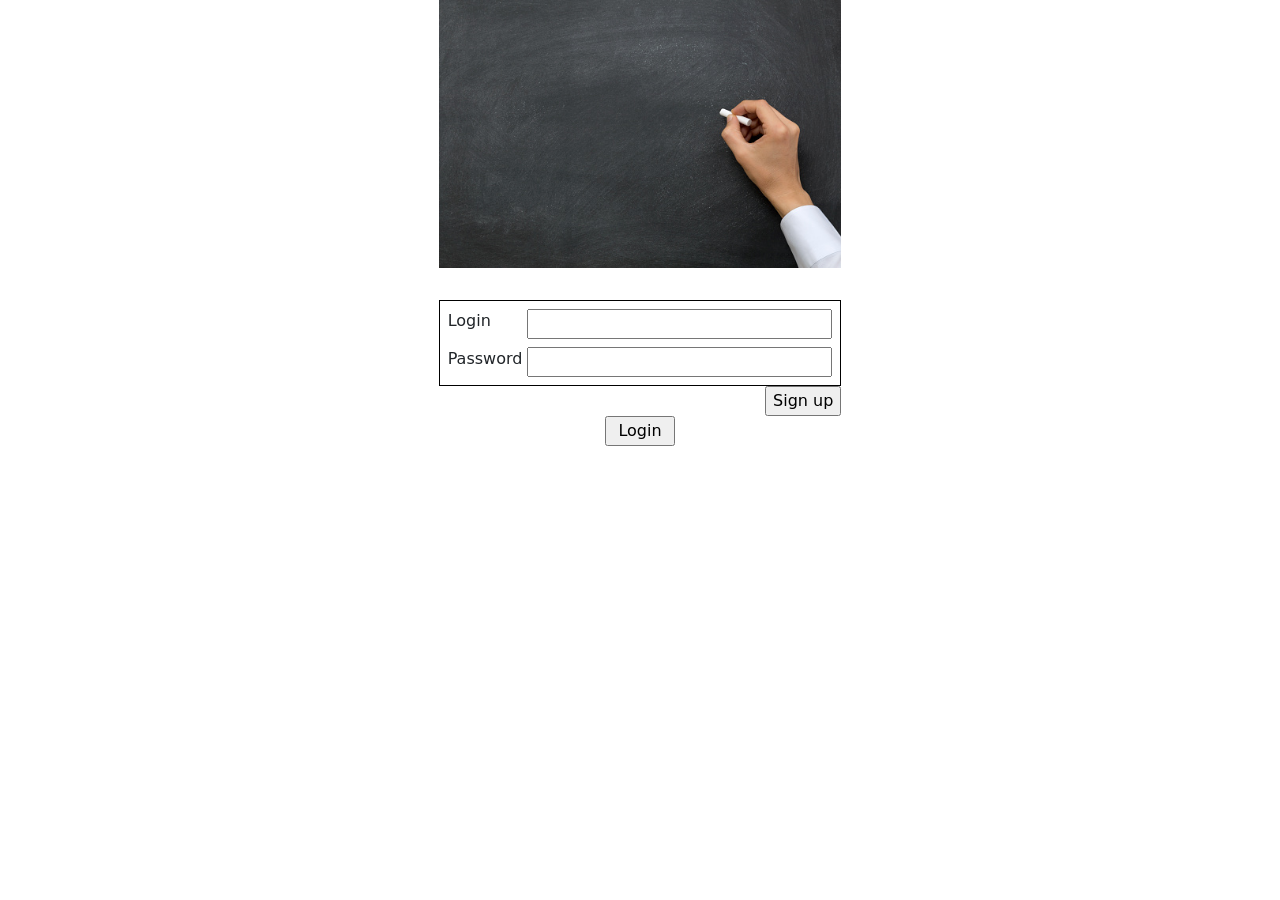
<file: public/html/index.html>
<!DOCTYPE html>
<html lang="en">
  <head>
    <meta charset="utf-8">
    <link rel="stylesheet" href="../css/index.css">
    <link rel="stylesheet" href="../css/bootstrap/bootstrap.min.css">
    <title>
      Chalkboard
    </title>
  </head>
  <body>
    <div class="container-fluid">
      <header class="row">
        <div class="col-12 offset-md-3 col-md-6 offset-lg-4 col-lg-4">
          <img src="../img/chalkboard.jpg" alt="page logo">
        </div>
      </header>      
      <div class="row" id="mainPanel">
        <div class="col-12 offset-md-3 col-md-6 offset-lg-4 col-lg-4">
          <form id="loginForm">
            <div id="credentials">
              <div id="login">
                <label for="loginInput">Login</label>
                <input id="loginInput" type="text" name="login">
              </div>
              <div id="password">
                <label for="passwordInput">Password</label>
                <input id="passwordInput" type="password" name="password">
              </div>
            </div>
          </form>
          <div id="signUp">
            <form action="signup.html">
              <input type="submit" id="signUpButton" value="Sign up">
            </form>
          </div>
          <div id="loginControl">
            <input type="button" id="loginButton" value="Login" 
              onclick="login()">
          </div>
          <div id="messages" class="text-center">
            <label id="messageLabel"></label>
          </div>
        </div>
      </div>
    </div>

    <script src="../js/common.js"></script>
    <script src="../js/index.js"></script>
  </body>
</html>
</file>
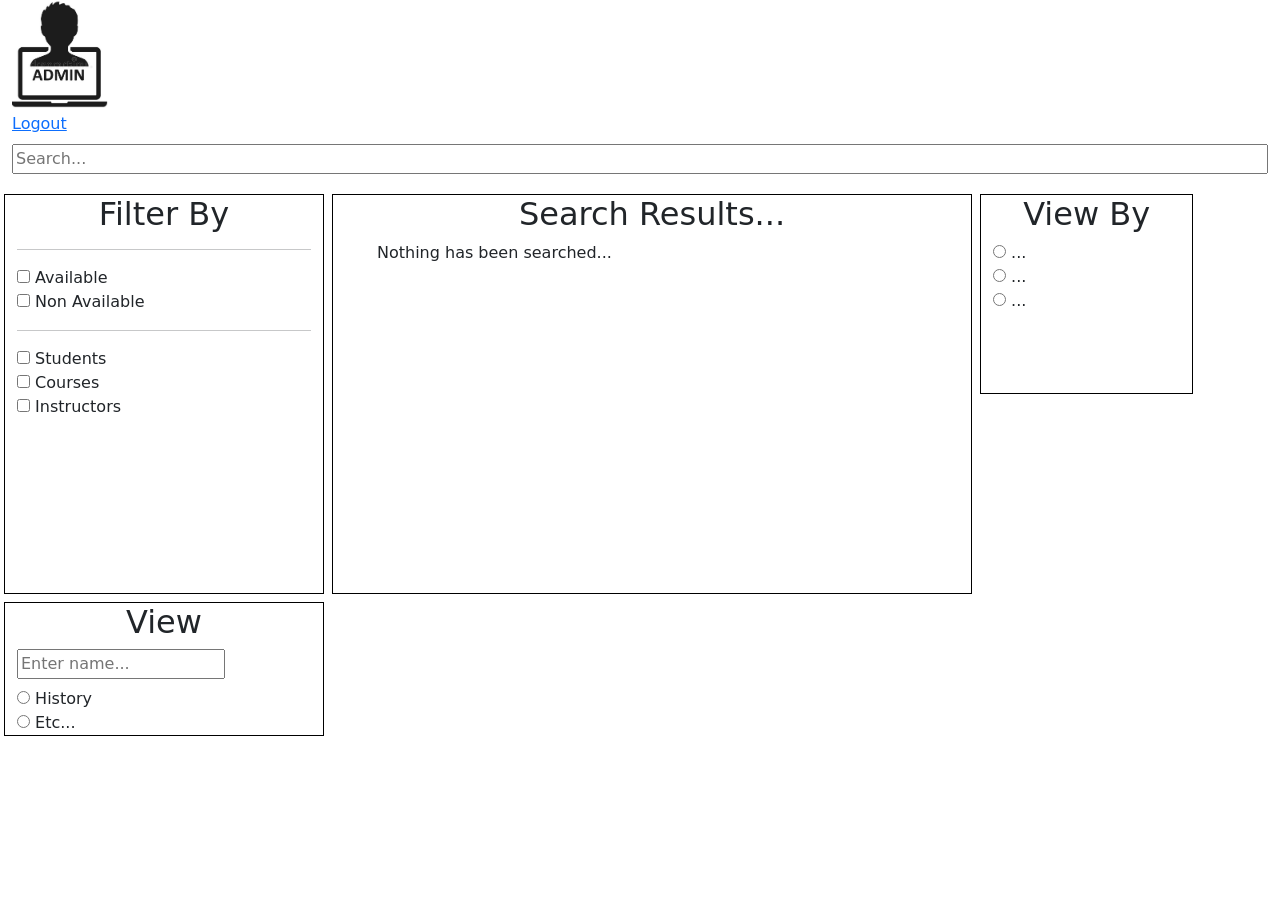
<file: public/html/admin_dashboard.html>
<!DOCTYPE html>
<html lang="en">
  <head>
    <meta charset="utf-8">
    <link rel="stylesheet" href="../css/admin_dashboard.css">
    <link rel="stylesheet" href="../css/bootstrap/bootstrap.min.css">    
    <title>
      Admin
    </title>
  </head>
  <body>
    <div class="container-fluid">
      <header class="row">
        <div class="col-12">
          <div class="row">
            <div class="col-12">
              <img src="../img/admin.jpg" width="100" alt="page logo"> 
            </div>
          </div>
          <nav class="row">
            <!-- Breadcrumbs -->
            <div id="breadcrumbs" class="col-12">
              <a href="#" onclick="logout()">Logout</a>
            </div>
          </nav>
          <div class="row">
            <!-- Search bar -->
            <div id="searchBar" class="col-12">
              <form id="searchForm" onsubmit="return false">
                <input id="searchInput" type="search" name="searchQuery" 
                  placeholder="Search..." onsearch="search()">
              </form>
            </div>
          </div>
        </div>
      </header>
      <div id="mainPanel" class="row">
        <!-- Filter By panel -->
        <div id="filterByPanel" class="col-12 col-lg-3 m-1">
          <h2>Filter By</h2>
          <hr>
          <div id="availabilityFilter">
            <div id="availableFilter">
              <input type="checkbox" name="available" id="availableInput"
                form="searchForm">
              <label for="availableInput">Available</label>
            </div>
            <div id="nonavailableFilter">
              <input type="checkbox" name="nonavailable" id="nonavailableInput"
                form="searchForm">
              <label for="nonavailableInput">Non Available</label>
            </div>
          </div>
          <hr>
          <div id="entitiesFilter">
            <div id="studentsFilter">
              <input type="checkbox" name="students" id="studentsInput"
                form="searchForm">
              <label for="studentsInput">Students</label>
            </div>
            <div id="coursesFilter">
              <input type="checkbox" name="courses" id="coursesInput"
                form="searchForm">
              <label for="coursesInput">Courses</label>
            </div>
            <div id="instructorsFilter">
              <input type="checkbox" name="instructors" id="instructorsInput"
                form="searchForm">
              <label for="instructorsInput">Instructors</label>
            </div>                        
          </div>
        </div>
        <!-- Search results -->
        <div id="searchResultsPanel" class="col-12 col-lg-6 m-1">
          <h2>Search Results...</h2>
          <ul id="searchResults">
            Nothing has been searched...
          </ul>
        </div>
        <!-- View By panel-->
        <div id="viewByPanel" class="col-12 col-lg-2 m-1">
          <h2>View By</h2>
          <div id="viewByFilter">
            <div id="viewByOption1">
              <input id="viewByOption1Input" type="radio" name="viewByOption"
                form="searchForm">
              <label for="viewByOption1Input">...</label>
            </div>
            <div id="viewByOption2">
              <input id="viewByOption2Input" type="radio" name="viewByOption"
                form="searchForm">
              <label for="viewByOption2Input">...</label>
            </div>
            <div id="viewByOption3">
              <input id="viewByOption3Input" type="radio" name="viewByOption"
                form="searchForm">
              <label for="viewByOption3Input">...</label>
            </div>
          </div>
        </div>
        <!-- View -->
        <div id="viewPanel" class="col-12 col-lg-3 m-1">
          <form id="viewForm">
            <h2>View</h2>
            <div id="name">
              <input id="nameInput" type="search" placeholder="Enter name...">          
            </div>
            <div id="viewOptions">
              <div id="viewHistory">
                <input id="viewHistoryOption" name="viewOption" type="radio">
                <label for="viewHistoryOption">History</label>
              </div>
              <div id="viewEtc">
                <input id="viewEtcOption" name="viewOption" type="radio">
                <label for="viewEtcOption">Etc...</label>
              </div>
            </div>
          </form>
        </div>
      </div>
    </div>

    <script src="../js/common.js"></script>
    <script src="../js/admin_dashboard.js"></script>
  </body>
</html>
</file>
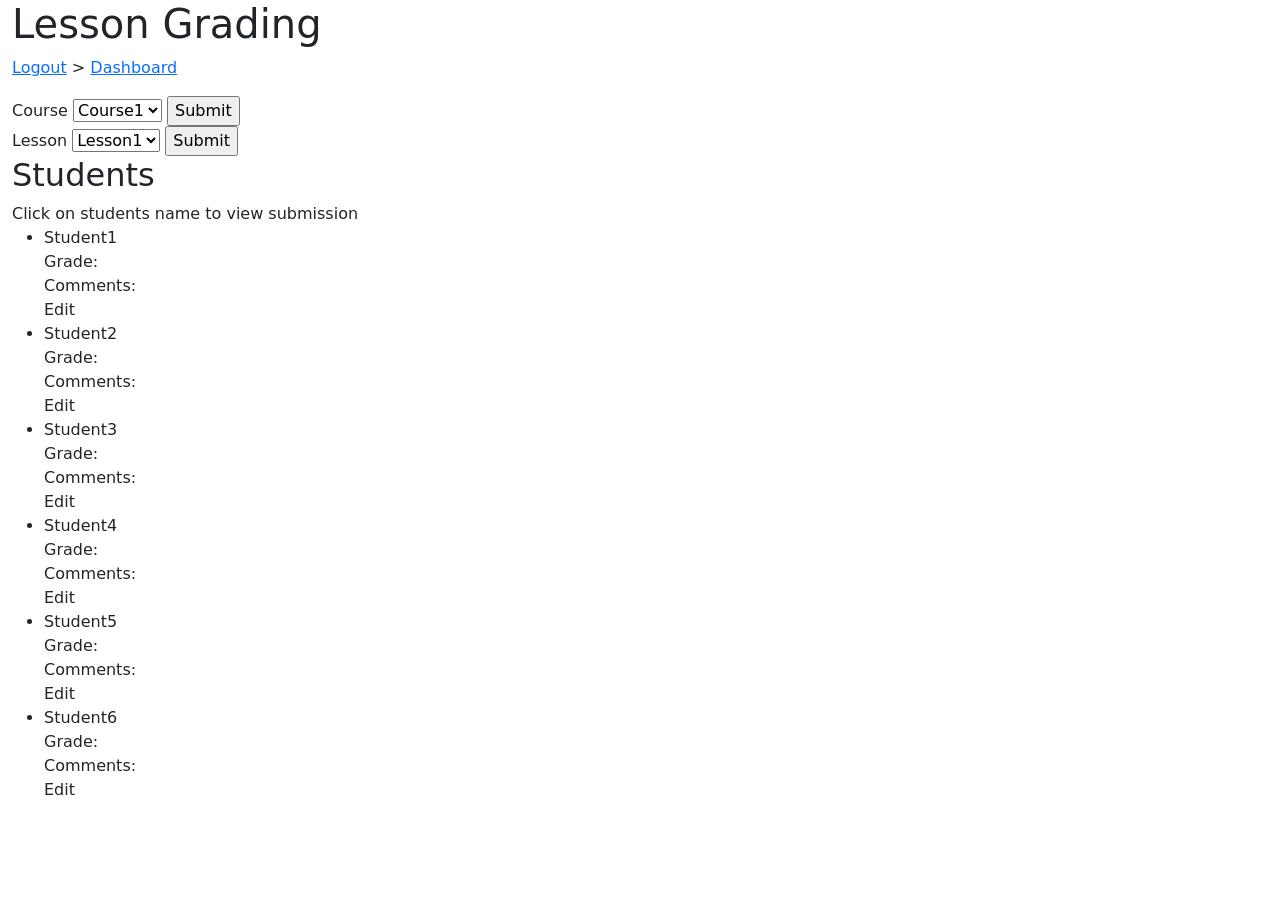
<file: public/html/professor_gradelesson.html>
<!DOCTYPE html>
<html lang="en">
  <head>
      <meta charset="UTF-8">
      <meta http-equiv="X-UA-Compatible" content="IE=edge">
      <meta name="viewport" content="width=device-width, initial-scale=1.0">
      <link rel="stylesheet" href="../css/professor_gradelesson.css">
      <link rel="stylesheet" href="../css/bootstrap/bootstrap.min.css">
      <title>Lesson Grading</title>
  </head>
  <body>
    <div class="container-fluid">
      <div id="course-lesson" class="row">
        <div id="course" class="col-12">
          <h1>Lesson Grading</h1>
          <nav>
            <!-- Breadcrumbs -->
            <div id="breadcrumbs">
              <a href="#" onclick="logout()">Logout</a>
              >
              <a href="professor_dashboard.html">Dashboard</a>
            </div>
          </nav>
          <form action="#" id="form-course">
              <label for="courseSelect">Course</label>
              <select name="classes" id="courseSelect">
                <option value="course1">Course1</option>
                <option value="course2">Course2</option>
                <option value="course3">Course3</option>
                <option value="course4">Course4</option>
              </select>
              <input type="submit" value="Submit" />
          </form>
        </div>
        <div id="lesson" class="col-12">
          <form action="#" id="form-lesson">
              <label for="lessonnum">Lesson</label>
              <select name="lesson" id="lessonnum">
                <option value="lesson1">Lesson1</option>
                <option value="lesson2">Lesson2</option>
                <option value="lesson3">Lesson3</option>
                <option value="lesson4">Lesson4</option>
              </select>
              <input type="submit" value="Submit" />
          </form>
        </div>
      </div>
      <div id="studentlist" class="row">
        <div class="col-12">
          <h2>Students</h2>
          Click on students name to view submission
          <ul id="list-student">
            <li>Student1<br>Grade: <br>Comments: <br>Edit</li>
            <li>Student2<br>Grade: <br>Comments: <br>Edit</li>
            <li>Student3<br>Grade: <br>Comments: <br>Edit</li>
            <li>Student4<br>Grade: <br>Comments: <br>Edit</li>
            <li>Student5<br>Grade: <br>Comments: <br>Edit</li>
            <li>Student6<br>Grade: <br>Comments: <br>Edit</li>
          </ul>
        </div>
      </div>
    </div>

    <script src="../js/common.js"></script>
  </body>
</html>
</file>
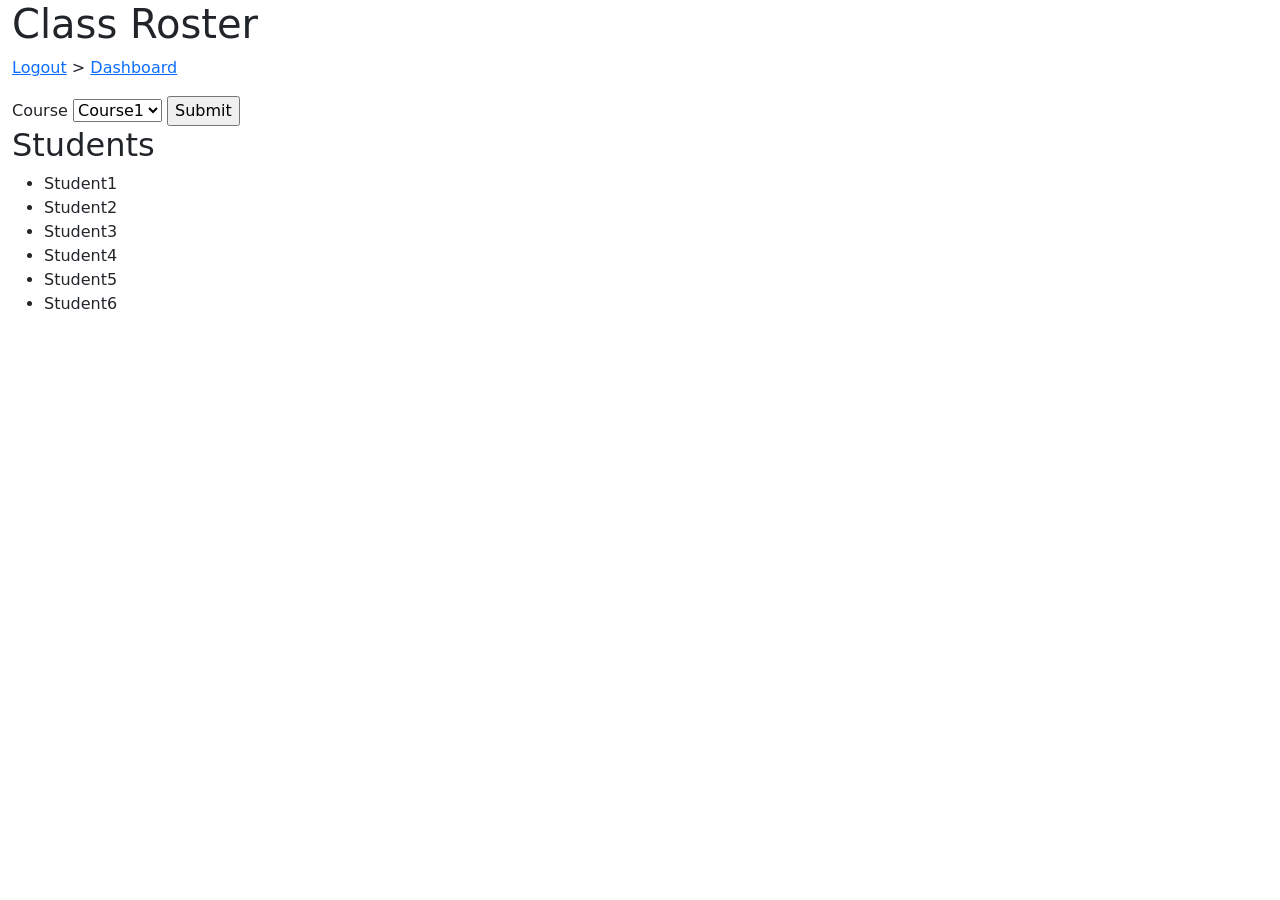
<file: public/html/professor_roster.html>
<!DOCTYPE html>
<html lang="en">
<head>
    <meta charset="UTF-8">
    <meta http-equiv="X-UA-Compatible" content="IE=edge">
    <meta name="viewport" content="width=device-width, initial-scale=1.0">
    <link rel="stylesheet" href="../css/professor_roster.css">
    <link rel="stylesheet" href="../css/bootstrap/bootstrap.min.css">
    <title>Roster</title>
</head>
<body>
  <div class="container-fluid">
    <div class="row">
      <div class="col-12">
        <h1>Class Roster</h1>
        <nav>
          <!-- Breadcrumbs -->
          <div id="breadcrumbs">
            <a href="#" onclick="logout()">Logout</a>
            >
            <a href="professor_dashboard.html">Dashboard</a>
          </div>
        </nav>
        <div id="courseform">
          <form action="#" id="form-course">
            <label for="course">Course</label>
            <select name="classes" id="course">
              <option value="course1">Course1</option>
              <option value="course2">Course2</option>
              <option value="course3">Course3</option>
              <option value="course4">Course4</option>
            </select>
            <input type="submit" value="Submit" />
          </form>
        </div>
        <div id="studentlist">
          <h2>Students</h2>
          <ul id="form-student">
            <li>Student1</li>
            <li>Student2</li>
            <li>Student3</li>
            <li>Student4</li>
            <li>Student5</li>
            <li>Student6</li>
          </ul>
        </div>
      </div>
    </div>
  </div>

  <script src="../js/common.js"></script>
</body>
</html>
</file>
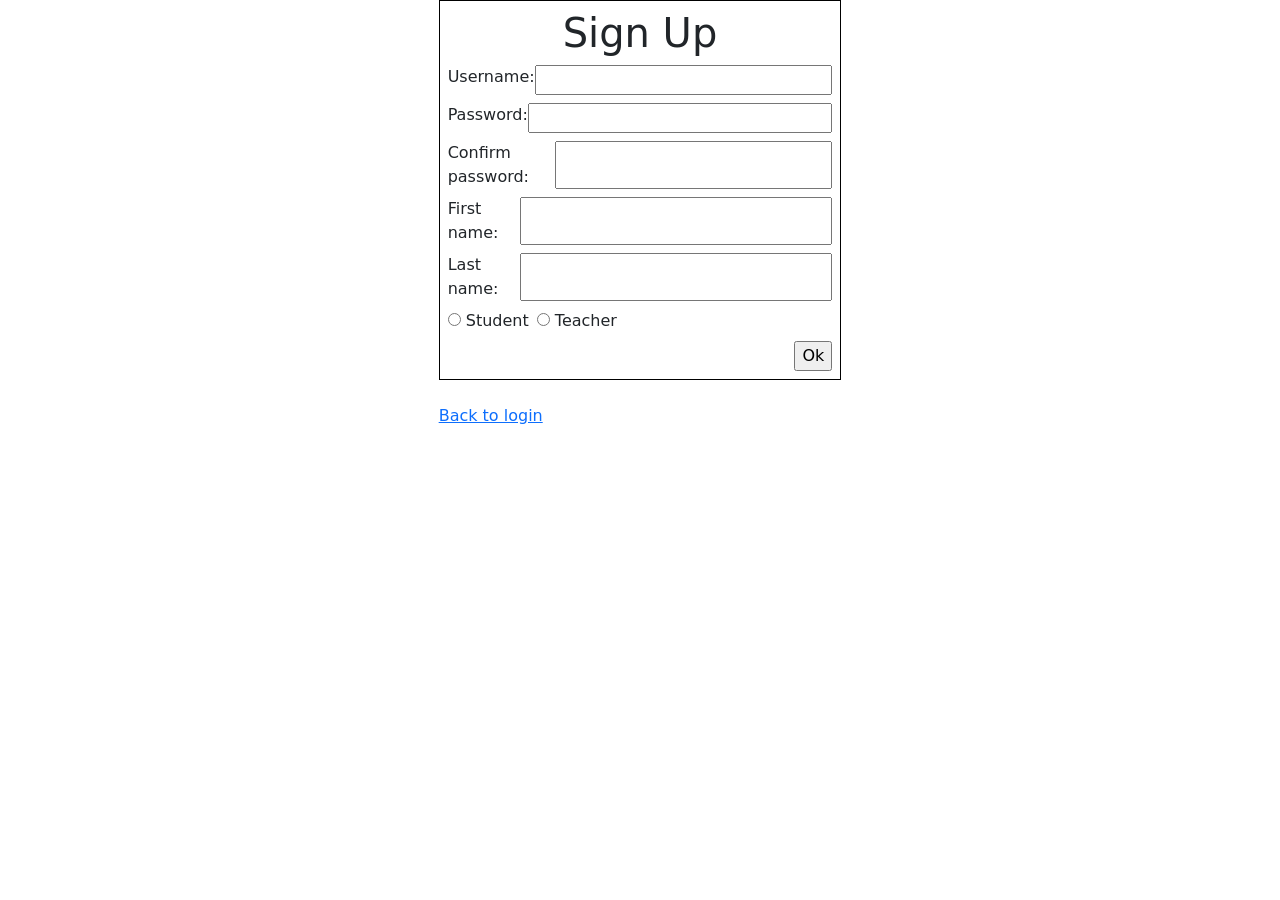
<file: public/html/signup.html>
<!DOCTYPE html>
<html lang="en">
  <head>
    <meta charset="utf-8">
    <link rel="stylesheet" href="../css/signup.css">
    <link rel="stylesheet" href="../css/bootstrap/bootstrap.min.css">
    <title>
      Sign Up
    </title>
  </head>
  <body>
    <div class="container-fluid">
      <div class="row">
        <div class="col-12 offset-md-3 col-md-6 offset-lg-4 col-lg-4" 
          id="signUpPanel">
          <form id="signUpForm">
            <h1>Sign Up</h1>
            <div id="username">
              <label for="usernameInput">Username:</label>
              <input id="usernameInput" type="text" name="username">
            </div>
            <div id="password">
              <label for="passwordInput">Password:</label>
              <input id="passwordInput" type="password" name="password">
            </div>
            <div id="confirmPassword">
              <label for="confirmPasswordInput">Confirm password:</label>
              <input id="confirmPasswordInput" type="password" 
                name="confirmPassword">
            </div>
            <div id="firstName">
              <label for="firstNameInput">First name:</label>
              <input id="firstNameInput" type="text" name="firstName">
            </div>
            <div id="lastName">
              <label for="lastNameInput">Last name:</label>
              <input id="lastNameInput" type="text" name="lastName">
            </div>
            <div id="roleOptions">
              <div id="studentOption">
                <input id="studentInput" type="radio" name="role" 
                  value="student">
                <label for="studentLabel">Student</label>
              </div>
              <div id="teacherOption">
                <input id="teacherInput" type="radio" name="role"
                  value="teacher">
                <label for="teacherLabel">Teacher</label>
              </div>
            </div>
            <div id="ok">
              <input id="okButton" type="button" value="Ok" onclick="signUp()">
            </div>
          </form>
          <div id="messages" class="text-center">
            <label id="messageLabel"></label>
          </div>
          <a href="index.html">Back to login</a>
        </div>
      </div>
    </div>

    <script src="../js/common.js"></script>
    <script src="../js/signup.js"></script>
  </body>
</html>
</file>
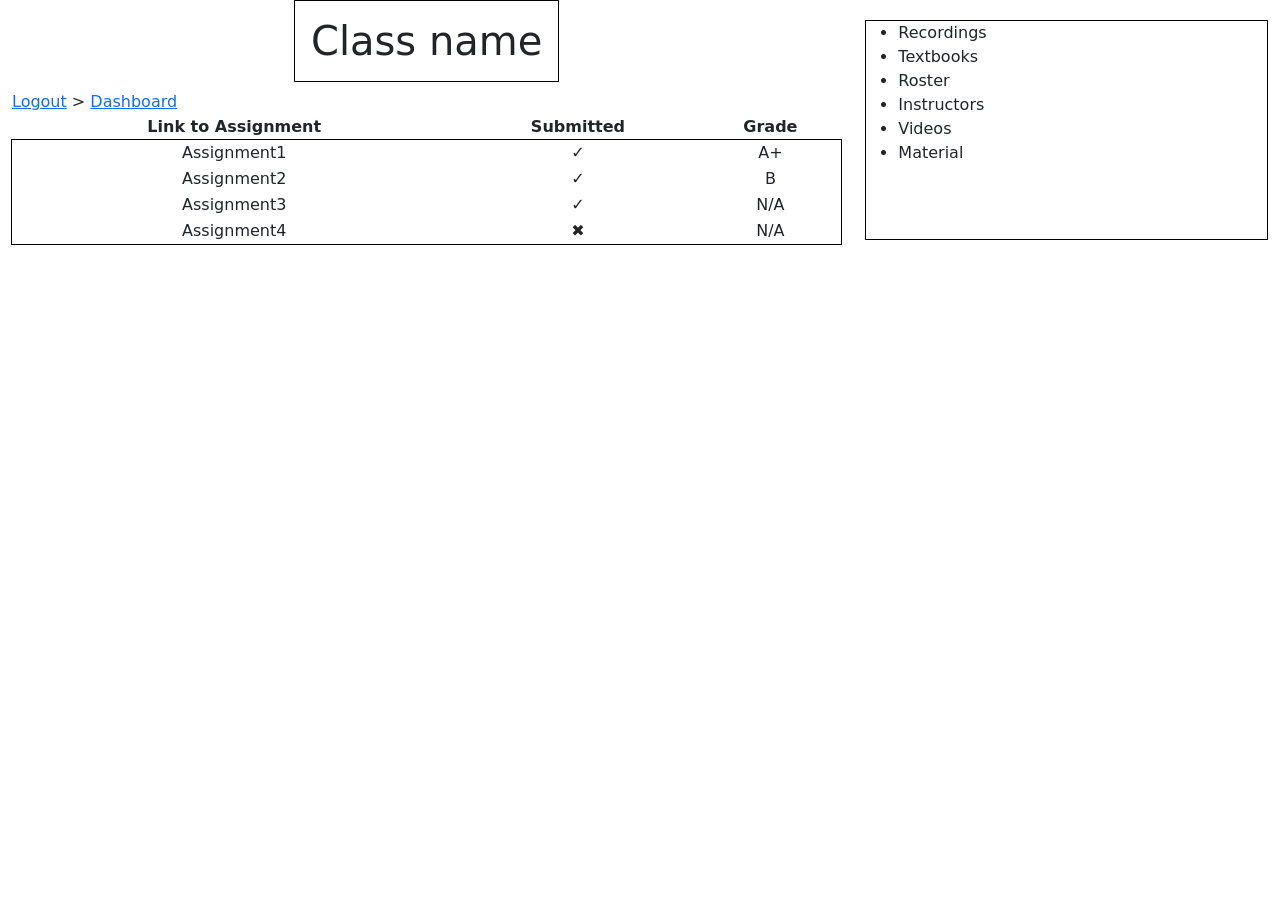
<file: public/html/student_course.html>
<!DOCTYPE html>
<html lang="en">
  <head>
    <meta charset="utf-8">
    <link rel="stylesheet" href="../css/student_course.css">
    <link rel="stylesheet" href="../css/bootstrap/bootstrap.min.css">
    <title>
      Course
    </title>
  </head>
  <body>
    <div class="container-fluid" id="allPanels">
      <div class="row">
        <div class="col-12 col-lg-8">
          <div id="classNamePanel" class="d-flex justify-content-center">
            <h1>Class name</h1>
          </div>
          <!-- Breadcrumbs -->
          <nav id="breadcrumbs">
            <a href="#" onclick="logout()">Logout</a>
            >
            <a href="student_dashboard.html">Dashboard</a>
          </nav>
          <div id="assignmentsPanel">
            <table id="assignments">
              <tbody>
                <tr>
                  <th>Link to Assignment</th>
                  <th>Submitted</th>
                  <th>Grade</th>
                </tr>
              </tbody>
              <tbody id="assignmentsData">
                <tr>
                  <td>Assignment1</td>
                  <td>✓</td>
                  <td>A+</td>
                </tr>
                <tr>
                  <td>Assignment2</td>
                  <td>✓</td>
                  <td>B</td>
                </tr>
                <tr>
                  <td>Assignment3</td>
                  <td>✓</td>
                  <td>N/A</td>
                </tr>
                <tr>
                  <td>Assignment4</td>
                  <td>✖</td>
                  <td>N/A</td>
                </tr>
              </tbody>
            </table>
          </div>
        </div>
        <div class="col-12 col-lg-4">
          <div id="sidePanel">
            <ul>
              <li>Recordings</li>
              <li>Textbooks</li>
              <li>Roster</li>
              <li>Instructors</li>
              <li>Videos</li>
              <li>Material</li>
            </ul>
          </div>
        </div>
      </div>
    </div>

    <script src="../js/common.js"></script>
  </body>
</html>
</file>
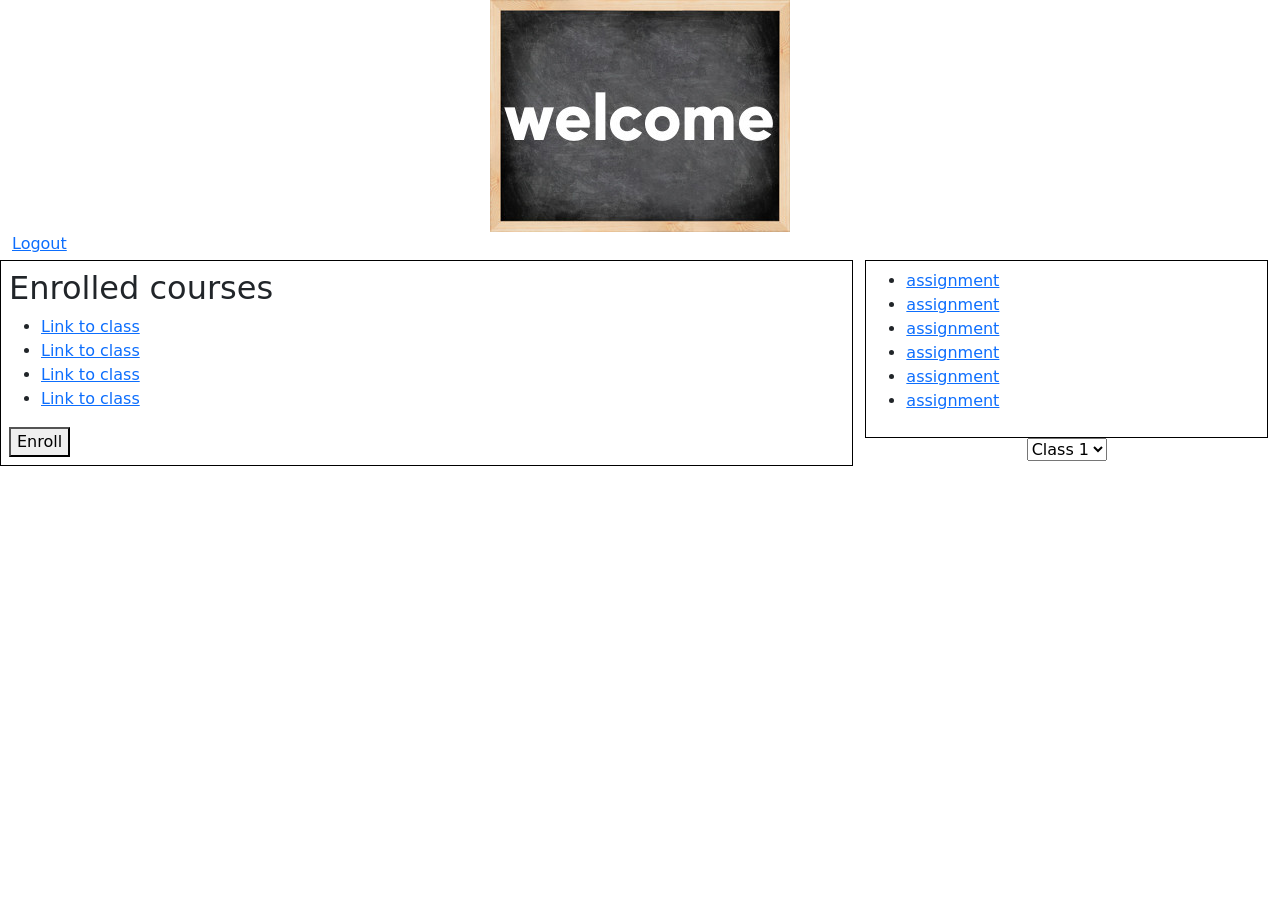
<file: public/html/student_dashboard.html>
<!DOCTYPE html>
<html lang="en">
  <head>
    <meta charset="utf-8">
    <link rel="stylesheet" href="../css/student_dashboard.css">
    <link rel="stylesheet" href="../css/bootstrap/bootstrap.min.css">
    <title>
      Dashboard
    </title>
  </head>
  <body>   
    <div id="allPanels" class="container-fluid">
      <div id="welcomePanel" class="row">
        <div class="col-12 d-flex justify-content-center">
          <img src="../img/welcome.jpeg" alt="page logo">
        </div>
      </div>
      <div class="row">
        <!-- Breadcrumbs -->
        <div class="col-12" id="breadcrumbs">
          <a href="#" onclick="logout()">Logout</a>
        </div>
      </div>
      <div class="row">
        <div class="col-12 col-lg-8 mt-1" id="enrolledCourses">
          <div>
            <h2>Enrolled courses</h2>
            <ul>
              <li><a href="student_course.html">Link to class</a></li>
              <li><a href="student_course.html">Link to class</a></li>
              <li><a href="student_course.html">Link to class</a></li>
              <li><a href="student_course.html">Link to class</a></li>
            </ul>
          </div>
          <form id="enroll" action="student_enrollment.html">
            <button type="submit">Enroll</button>
          </form>
        </div>
        <div class="col-12 col-lg-4 mt-1" id="assignmentsPanel">
          <div id="assignments">
            <ul>
              <li><a href="student_submission.html">assignment</a></li>
              <li><a href="student_submission.html">assignment</a></li>
              <li><a href="student_submission.html">assignment</a></li>
              <li><a href="student_submission.html">assignment</a></li>
              <li><a href="student_submission.html">assignment</a></li>
              <li><a href="student_submission.html">assignment</a></li>
            </ul>
          </div>
          <div id="filterByClassPanel">
            <select name="class">
              <option value="class1">Class 1</option>
              <option value="class2">Class 2</option>
              <option value="class3">Class 3</option>
            </select>
          </div>
        </div>
      </div>
    </div>

    <script src="../js/common.js"></script>
  </body>
</html>
</file>
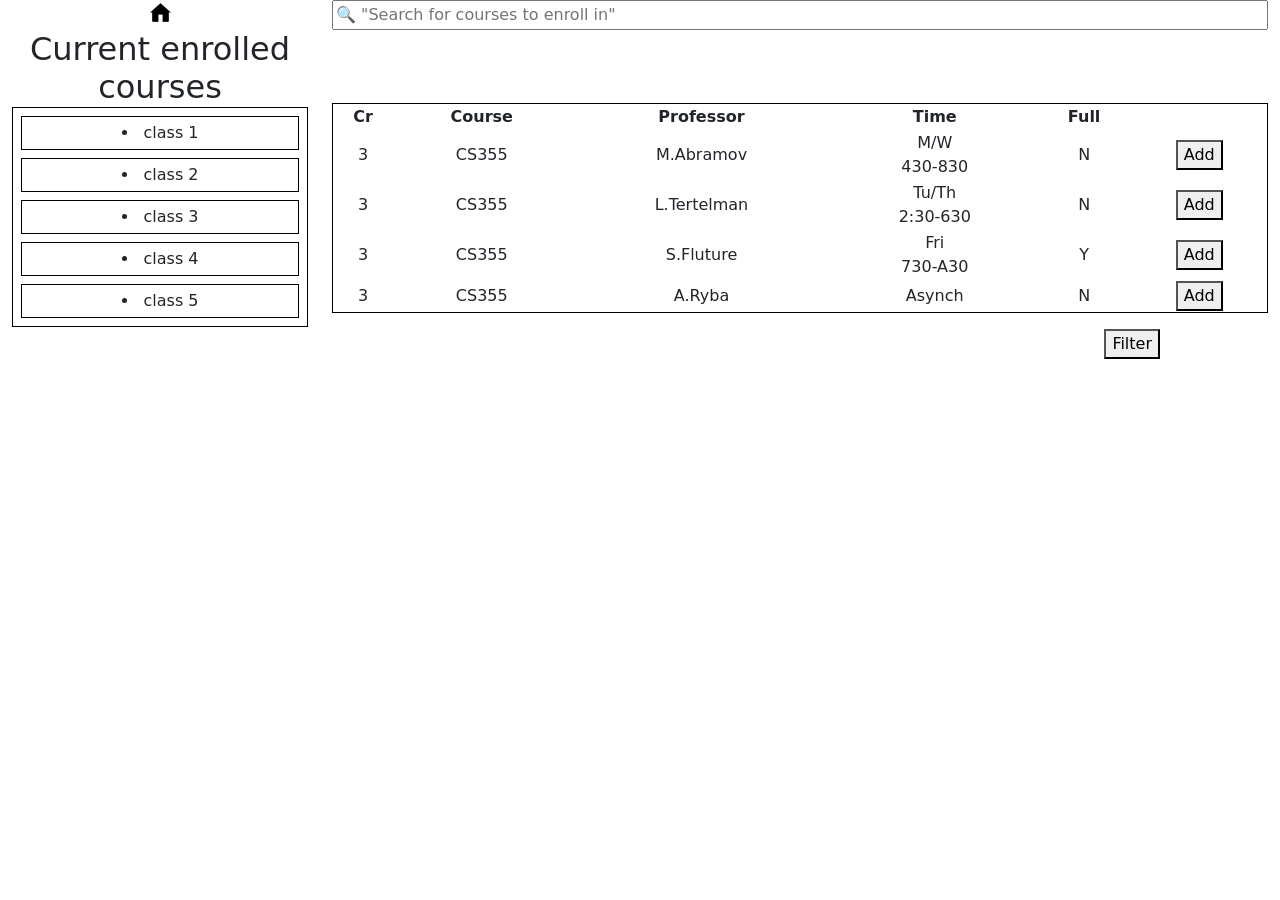
<file: public/html/student_enrollment.html>
<!DOCTYPE html>
<html lang="en">
  <head>
    <meta charset="utf-8">
    <link rel="stylesheet" href="../css/student_enrollment.css">
    <link rel="stylesheet" href="../css/bootstrap/bootstrap.min.css">
    <title>
      Enrollment
    </title>
  </head>
  <body>
    <div class="container-fluid">
      <div class="row">
        <div id="homePanel" class="col-12 col-lg-3">
          <nav>
            <a href="student_dashboard.html">
              <img src="../img/home.png" width="25" alt="page logo">
            </a>
          </nav> 
        </div>
        <div id="searchCoursesPanel" class="col-12 col-lg-9">
          <input type="search" placeholder='🔍 "Search for courses to enroll in"'>
        </div>
      </div>
      <div class="row">
        <div id="currentEnrolledCoursesPanel" class="col-12 col-lg-3">
          <h2>Current enrolled courses</h2>
          <ul>
            <li>class 1</li>
            <li>class 2</li>
            <li>class 3</li>
            <li>class 4</li>
            <li>class 5</li>
          </ul>
        </div>
        <div id="coursesPanel" class="col-12 col-lg-9">
          <table id="coursesTable">
            <tr>
              <th>Cr</th>
              <th>Course</th>
              <th>Professor</th>
              <th>Time</th>
              <th>Full</th>
              <th> </th>
            </tr>
            <tr>
              <td>3</td>
              <td>CS355</td>
              <td>M.Abramov</td>
              <td>M/W<br/>430-830</td>
              <td>N</td>
              <td>
                <form id="Add1Form" action="student_enrollment.html">
                  <button type="submit">Add</button>
                </form>
              </td>
            </tr>
            <tr>
              <td>3</td>
              <td>CS355</td>
              <td>L.Tertelman</td>
              <td>Tu/Th<br/>2:30-630</td>
              <td>N</td>
              <td>
                <form id="Add2Form" action="student_enrollment.html">
                  <button type="submit">Add</button>
                </form>
              </td>
            </tr>
            <tr>
              <td>3</td>
              <td>CS355</td>
              <td>S.Fluture</td>
              <td>Fri<br/>730-A30</td>
              <td>Y</td>
              <td>
                <form id="Add3Form" action="student_enrollment.html">
                  <button type="submit">Add</button>
                </form>
              </td>
            </tr>
            <tr>
              <td>3</td>
              <td>CS355</td>
              <td>A.Ryba</td>
              <td>Asynch</td>
              <td>N</td>
              <td>
                <form id="Add4Form" action="student_enrollment.html">
                  <button type="submit">Add</button>
                </form>
              </td>
            </tr>
          </table>
          <form id="filter" action="student_enrollment.html">
            <button id="filterButton" type="submit">Filter</button>
          </form>
        </div>
      </div>
    </div>
  </body>
</html>
</file>
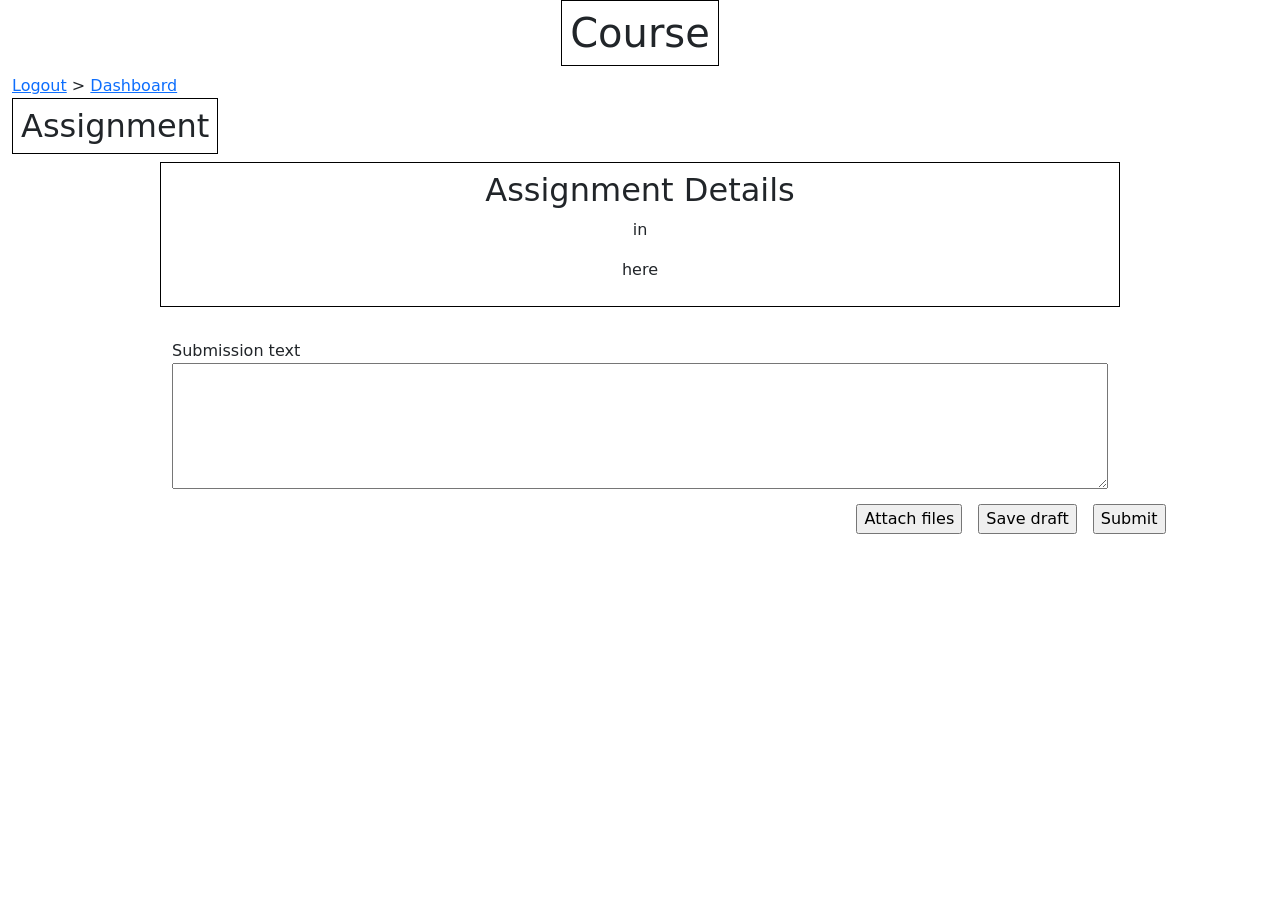
<file: public/html/student_submission.html>
<!DOCTYPE html>
<html lang="en">
  <head>
    <meta charset="utf-8">
    <link rel="stylesheet" href="../css/student_submission.css">
    <link rel="stylesheet" href="../css/bootstrap/bootstrap.min.css">
    <title>
      Assignment submission
    </title>
  </head>
  <body>
    <div class="container-fluid">
      <div class="row">
        <div id="coursePanel" class="col-12 d-flex justify-content-center">
          <h1>Course</h1>
        </div>
      </div>
      <nav class="row">
        <!-- Breadcrumbs -->
        <div id="breadcrumbs" class="col-12">
          <a href="#" onclick="logout()">Logout</a>
          >
          <a href="student_dashboard.html">Dashboard</a>
        </div>
      </nav>       
      <div id="assignment" class="row">
        <div id="assignmentLabel" class="col-12">
          <h2>Assignment</h2>
        </div>
      </div>
      <div class="row d-flex justify-content-center">
        <div id="assignmentDetails" class="col-9">
          <h2>Assignment Details</h2>
          <p>in</p>
          <p>here</p>
        </div>
      </div>
      <div class="row d-flex justify-content-center">
        <form id="submissionForm" action="student_submission.html" 
          class="col-9">
          <div id="submissionPanel">
            <label for="submissionTextArea">Submission text</label>
            <textarea id="submissionTextArea" name="submission" rows="5">            
            </textarea>
          </div>
          <div id="submissionControls">
            <input type="button" value="Attach files">
            <input type="button" value="Save draft">
            <input type="submit" value="Submit">
          </div>
        </form>
      </div>
    </div>

    <script src="../js/common.js"></script>
  </body>
</html>
</file>
<file: public/css/index.css>
header img {
  width: 100%;
}

div#mainPanel {
  margin-top: 32px;
}

div#credentials {
  border: 1px solid black;
  padding: 8px;
}

div#password {
  margin-top: 8px;
}

div#login, div#password {
  display: flex;
}

#login label, #password label {
  width: 80px;
}

#login input, #password input {
  width: 80%;
}

div#signUp {
  display: flex; 
  justify-content: flex-end;
}

div#loginControl {
  display: flex;
  justify-content:center
}

input#loginButton {
  width: 70px;
}
</file>
<file: public/css/admin_dashboard.css>
div#searchBar {
  margin-top: 8px;
}

input#searchInput {
  width: 100%;
}

div#mainPanel {
  margin-top: 16px;
}

div#filterByPanel, div#searchResultsPanel, div#viewByPanel, div#viewPanel {
  border: 1px solid black;
}

div#searchResultsPanel {
  height: 400px;
}

div#viewByPanel {
  height: 200px;
}

div#viewOptions {
  margin-top: 8px;
}

div h2 {
  text-align: center;
}
</file>
<file: public/css/professor_gradelesson.css>
#breadcrumbs {
  margin-bottom: 16px;
}
</file>
<file: public/css/professor_roster.css>
#breadcrumbs {
  margin-bottom: 16px;
}
</file>
<file: public/css/signup.css>
form#signUpForm {
  border: 1px solid black;
  padding: 8px;
}

form h1 {
  text-align: center;
}

div#username, div#password, div#confirmPassword, div#firstName, div#lastName, 
  div#roleOptions, div#ok 
{
  display: flex;
  margin-left: auto;
  margin-right: auto;
  margin-top: 8px;
}

div#username input, div#password input, div#confirmPassword input, 
  div#firstName input, div#lastName input 
{
  flex-grow: 1;
  width: 100%;
}

div#teacherOption {
  margin-left: 8px;
}

div#ok {
  justify-content: right;
}
</file>
<file: public/css/student_course.css>
div#classNamePanel {
  display: flex;
  margin-left: auto;
  margin-right: auto;
  justify-content: center;
}

div#classNamePanel h1 {
  border: 1px solid black;
  padding: 16px;
}

table#assignments {
  text-align: center;
  width: 100%;
}

tbody#assignmentsData {
  box-shadow: 0 0 0 1px black;
}

div#sidePanel {
  margin-top: 20px;
  border: 1px solid black;
  height: 220px;
}
</file>
<file: public/css/student_dashboard.css>
div#enrolledCourses, div#assignments {
  border: 1px solid black;
  padding: 8px;
}

div#enroll {
  display: flex; 
  justify-content: flex-end;
}

div#filterByClassPanel {
  display: flex; 
  justify-content: center;
}
</file>
<file: public/css/student_enrollment.css>
div#homePanel {
  display: flex;
  justify-content: center;
}

div#searchCoursesPanel input {
  width: 100%;
}

div#currentEnrolledCoursesPanel h2 {
  text-align: center;
  margin-bottom: 0px;
}

div#currentEnrolledCoursesPanel ul, div#currentEnrolledCoursesPanel ul li {
  border: 1px solid black;
}

div#currentEnrolledCoursesPanel ul {
  margin-top: 0px;
  list-style-position:inside;
  padding-inline-start: 0px;
}

div#currentEnrolledCoursesPanel ul li {
  padding: 4px;
  margin: 8px;
  text-align: center;
}

div#currentEnrolledCoursesPanel ul a {
  text-align: center;
  justify-content: center;
}

div#coursesPanel{
  margin-top: 73px;
}

table#coursesTable {
  width: 100%;
  text-align: center;
  border: 1px solid black;
  padding-bottom: 32px;
}

button#filterButton {
  display: block;
  margin-top: 16px;
  margin-left: auto;
  margin-right: 108px;
}
</file>
<file: public/css/student_submission.css>
div#coursePanel {
  display: flex;
  justify-content: center;
}

div#assignmentLabel {
  display: flex;
}

div#coursePanel h1, div#assignmentLabel h2, div#assignmentDetails{
  padding: 8px;
  border: 1px solid black;
}

div#assignmentDetails h2, div#assignmentDetails p {
  text-align: center;
}

div#submissionPanel {
  margin-top: 32px;
}

div#submissionPanel label {
  display: block;
}

div#submissionPanel textarea {
  width: 100%;
}

div#submissionControls {
  margin-right: -7%;
  display: flex;
  justify-content: end;
}

div#submissionControls input {
  margin: 8px;
}
</file>
